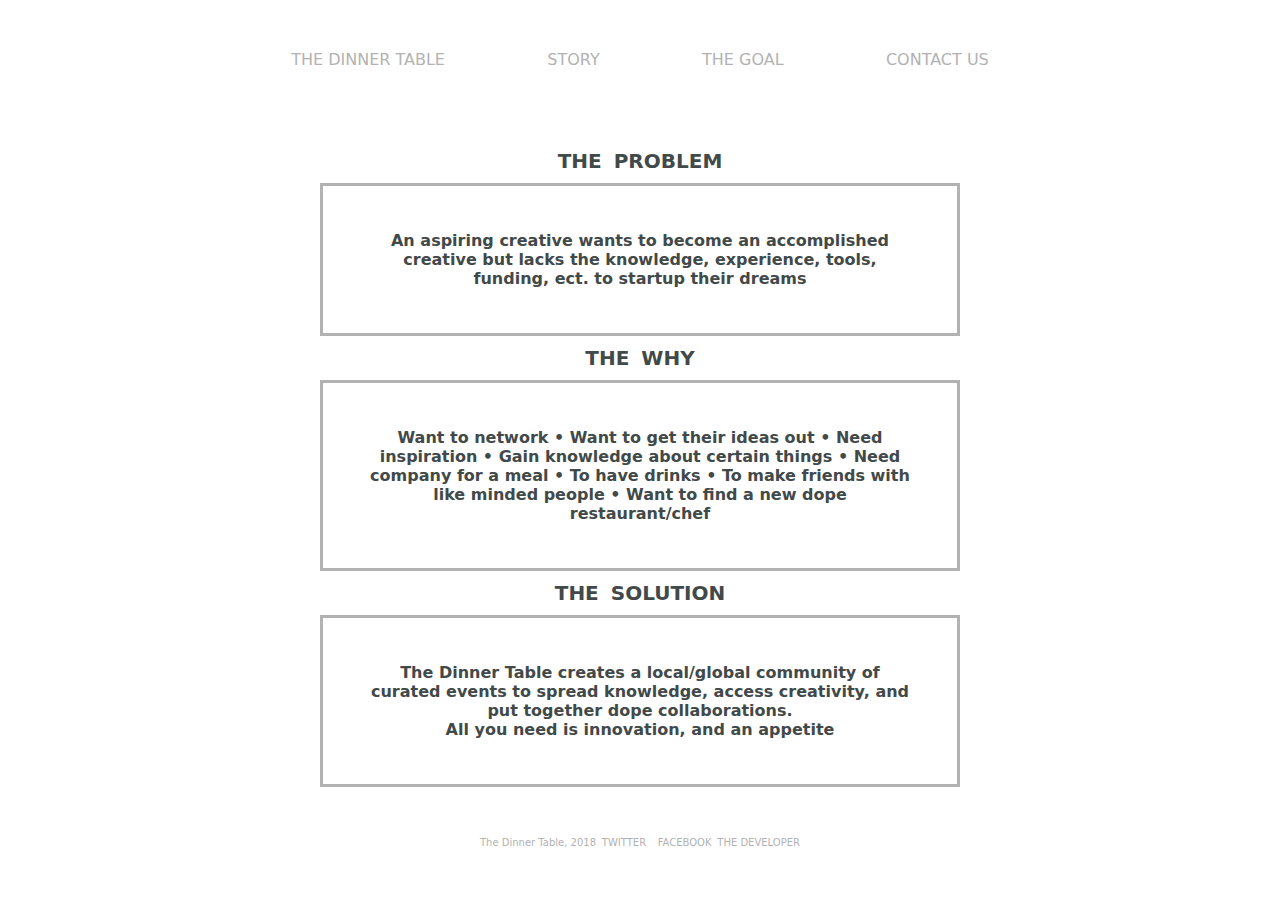
<file: story.html>
<!DOCTYPE html>
<html lang='en'>

<head>
  <meta charset='utf-8' />
  <title>Our Story</title>
  <link rel='stylesheet' href='styles.css' />
</head>

<body>
  <div class='menu-container'>
    <div class='menu'>
      <div class='home'><a href="index.html">THE DINNER TABLE</a></div>
      <div class='story'><a href="story.html">STORY</a></div>
      <div class='the-goal'><a href="the-goal.html">THE GOAL</a></div>
      <div class='contact'><a href="contact.html">CONTACT US</a></div>
    </div>
  </div>
  <div class='story-container'>
    <div class='problem'>
      <h1>THE PROBLEM</h1>
    </div>
    <div class='problem-box'>
      <h4>An aspiring creative wants to become an accomplished creative
        but lacks the knowledge, experience, tools, funding, ect.
        to startup their dreams</h4>
    </div>
    <div class='why'>
      <h1>THE WHY</h1>
    </div>
    <div class='why-box'>
      <h4>
        Want to network • Want to get their ideas out
        • Need inspiration • Gain knowledge about certain things
        • Need company for a meal • To have drinks
        • To make friends with like minded people
        • Want to find a new dope restaurant/chef</h4>
    </div>
    <div class='solution'>
      <h1>THE SOLUTION</h1>
    </div>
    <div class='solution-box'>
      <h4>The Dinner Table creates a local/global community of curated
        events to spread knowledge, access creativity, and put together
        dope collaborations.<br>All you need is innovation, and an appetite</h4>
    </div>
    <!-- <div class='example'>
        <h1>AN EXAMPLE</h1>
      </div>
      <div class='example-box'>
        <center><iframe width="420" height="200"src="https://www.youtube.com/embed/tgbNymZ7vqY"></iframe></center>
      </div> -->
  </div>

  <div class='footer-container'>
    <div class='footer'>
      <div class='copyright'>The Dinner Table, 2018</div>
      <div class='twitter'><a href="https://twitter.com/DinnerTableApp">TWITTER</div>
      <div class='facebook'><a href="https://www.facebook.com/thedinnertableapp">FACEBOOK</div>
      <div class='developer'>THE DEVELOPER</div>
    </div>
  </div>

</html>
</file>
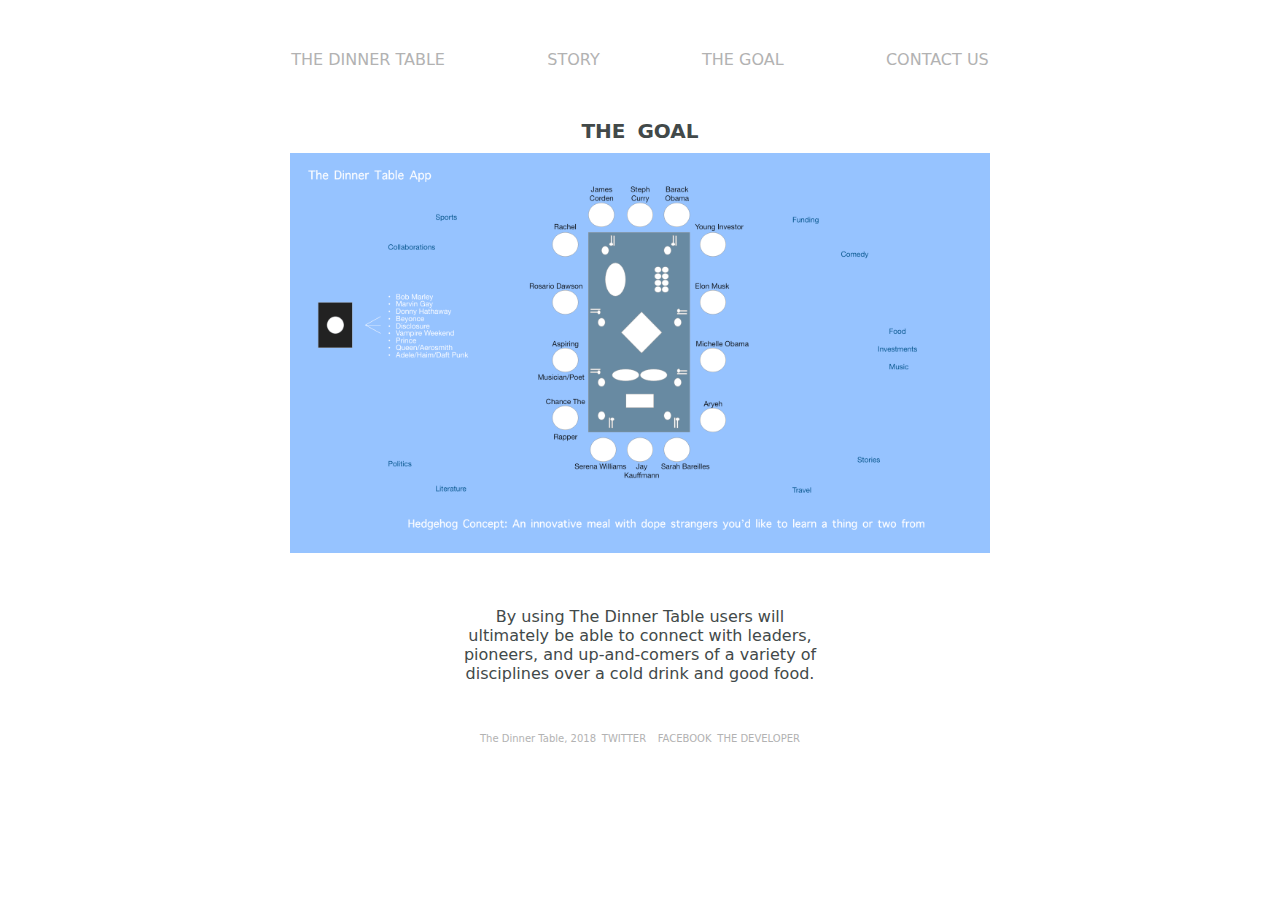
<file: the-goal.html>
<!DOCTYPE html>
<html lang='en'>

<head>
  <meta charset='utf-8' />
  <title>How it Works</title>
  <link rel='stylesheet' href='styles.css' />
</head>

<body>
  <div class='menu-container'>
    <div class='menu'>
      <div class='home'><a href="index.html">THE DINNER TABLE</a></div>
      <div class='story'><a href="story.html">STORY</a></div>
      <div class='the-goal'><a href="the-goal.html">THE GOAL</a></div>
      <div class='contact'><a href="contact.html">CONTACT US</a></div>
    </div>
  </div>
  <div class='goal'>
    <div class='goal-text'>
      <h1>THE GOAL</h1>
    </div>
    <div class='goal-img'>
      <img src="images/step3.png" alt="Step 3" width="700" height="400">
    </div>
    <div class='goal-summary'>
      <p>By using The Dinner Table users will ultimately be able to connect with
        leaders, pioneers, and up-and-comers of a variety of disciplines over
        a cold drink and good food.</p>
    </div>
  </div>
  <div class='footer-container'>
    <div class='footer'>
      <div class='copyright'>The Dinner Table, 2018</div>
      <div class='twitter'><a href="https://twitter.com/DinnerTableApp">TWITTER</div>
      <div class='facebook'><a href="https://www.facebook.com/thedinnertableapp">FACEBOOK</div>
      <div class='developer'>THE DEVELOPER</div>
    </div>
  </div>

</html>
</file>
<file: styles.css>
* /* Common practice */
{
  margin: 0;
  padding: 0;
  box-sizing: border-box;
}

body
{
  font-family: -apple-system, system-ui, BlinkMacSystemFont, "Segoe UI", Roboto, Ubuntu;
}

.menu-container
{
  color: #b2b2b2; /* Light Gray */
  background-color: #FFFFFF;  /* White */
  padding: 50px 0;

  display: flex; /* Turns the regular container into a FLEX container */
  justify-content: center; /* Defines horizontal alignment of items */
}

.menu
{
  /* border: 1px solid #fff;  /* For debugging */
  width: 800px;
  display: flex;
  justify-content: space-between;
}

.home
{
  margin: auto;
}

.story
{
  margin: auto;
}

.the-goal
{
  margin: auto;
}

.contact
{
  margin: auto;
}
/* This shrinks the menu bar links upon hover
.shrink { transition: all .3s ease-in-out; }
.shrink:hover { transform: scale(.8); } */

a:visited, a:link, a:active{text-decoration: none; color: inherit;}
a:hover{color: #424949;/* Dark Gray */}

.header-container
{
  color: #FFFFFF;
  display: flex;
  justify-content: center;
  padding-top: 75px;
}

.header
{
  background-image: url(images/dinner-party.jpeg);
  background-repeat: no-repeat;
  background-position: center;
  width: 700px;
  height: 400px;
  display: flex;
  justify-content: space-between;
  align-items: center;
}

.header-box
{
  box-sizing: border-box;
  width: 350px;
  height: 150px;
  padding: 45px;
  margin: auto;
  border: medium solid #FFFFFF;
  text-align: center;
  word-spacing: 5px;
  font-size: 10px;
}

.story-container
{
  color: #FFFFFF;
  display: block;
  justify-content: center;
  padding-top: 30px;
}

.problem
{
  color: #424949;
  text-align: center;
  word-spacing: 5px;
  font-size: 10px;
  padding-bottom: 10px;
}
.problem-box
{
  box-sizing: border-box;
  width: 50%;
  padding: 45px;
  margin: auto;
  border: medium solid #b2b2b2;
  color: #424949;
  text-align: center;
}

.why
{
  color: #424949;
  text-align: center;
  word-spacing: 5px;
  font-size: 10px;
  padding-top: 10px;
  padding-bottom: 10px;
}
.why-box
{
  box-sizing: border-box;
  width: 50%;
  padding: 45px;
  margin: auto;
  border: medium solid #b2b2b2;
  color: #424949;
  text-align: center;
}

.solution
{
  color: #424949;
  text-align: center;
  word-spacing: 5px;
  font-size: 10px;
  padding-top: 10px;
  padding-bottom: 10px;
}
.solution-box
{
  box-sizing: border-box;
  width: 50%;
  padding: 45px;
  margin: auto;
  border: medium solid #b2b2b2;
  color: #424949;
  text-align: center;
}

/*
.example
{
  color: #424949;
  text-align: center;
  word-spacing: 5px;
  font-size: 10px;
  padding-top: 10px;
  padding-bottom: 10px;
}

.example-box
{
  box-sizing: border-box;
  width: 50%;
  padding: 45px;
  margin: auto;
  border: medium solid #b2b2b2;
  color: #424949;
  text-align: center;
}
*/

.goal
{
  display: flex;
  justify-content: center;
  flex-direction: column;
}

.goal-text
{
  display: block;
  align-items: center;
  color: #424949;
  text-align: center;
  word-spacing: 5px;
  font-size: 10px;
  padding-bottom: 10px;
}
.goal-img
{
  display: block;
  align-items: center;
  margin: 0 auto;
}

.goal-summary
{
  display: block;
  align-items: center;
  width: 370px;
  margin: auto;
  margin-top: 50px;
  border-collapse: collapse;
  color: #424949;
  text-align: center;
}

table
{
  margin-top: 50px;
  padding: 20px;
  box-sizing: border-box;
  border-collapse: collapse;
  margin:auto;
}

th, td
{
  padding: 15px;
  text-align: left;
  border-bottom: 1px solid #ddd;
  color: #b2b2b2;
}

tr:hover {background-color:#f5f5f5;}

.footer-container
{
  display: flex; /* Turns the regular container into a FLEX container */
  justify-content: center; /* Defines horizontal alignment of items */
}
.footer
{
  color: #b2b2b2;
  display: flex;
  justify-content: space-between;
  width:25%;
  height:30px;   /* Height of the footer */
  margin-top: 50px;
  font-size: 10px;
  text-align: center;
}
</file>
